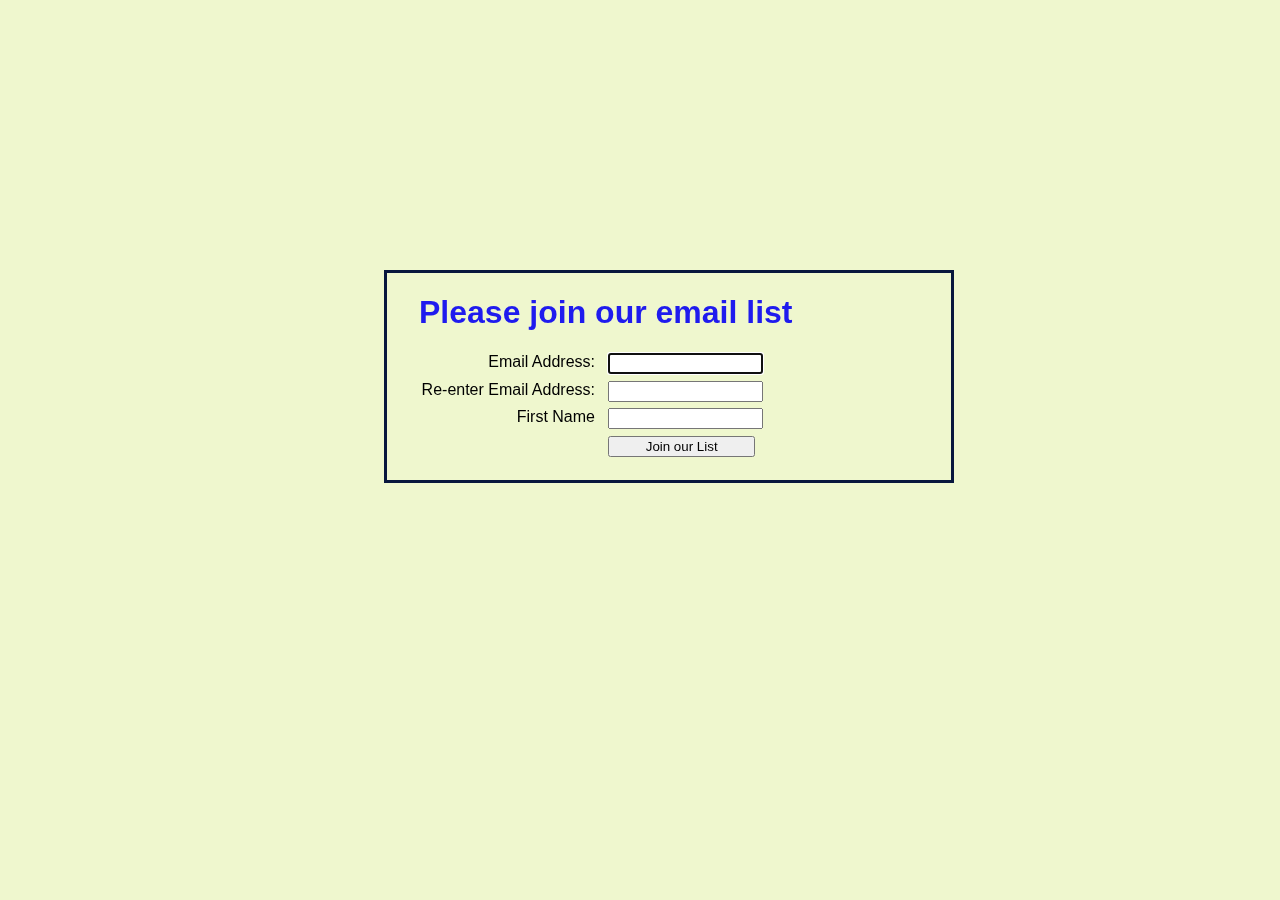
<file: index.html>
<!DOCTYPE html>
<html>
<head>
    <meta charset="UTF-8">	
    <title>Join Email List</title>
    <link rel="stylesheet" href="email_list.css">
    <script src="email_list.js"></script>
</head>
<body>
    <main>
        <h1>Please join our email list</h1>
        <form id="email_form" name="email_form" action="join.html" method="get">
            <label for="email_address1">Email Address:</label>
            <input type="text" id="email_address1" name="email_address1"><br>

            <label for="email_address2">Re-enter Email Address:</label>
            <input type="text" id="email_address2" name="email_addres s2"><br>

            <label for="first_name">First Name</label>
            <input type="text" id="first_name" name="first_name"><br>

            <label>&nbsp;</label>
            <input type="button" id="join_list" value="Join our List">
        </form>
    </main>
</body>
</html>
</file>
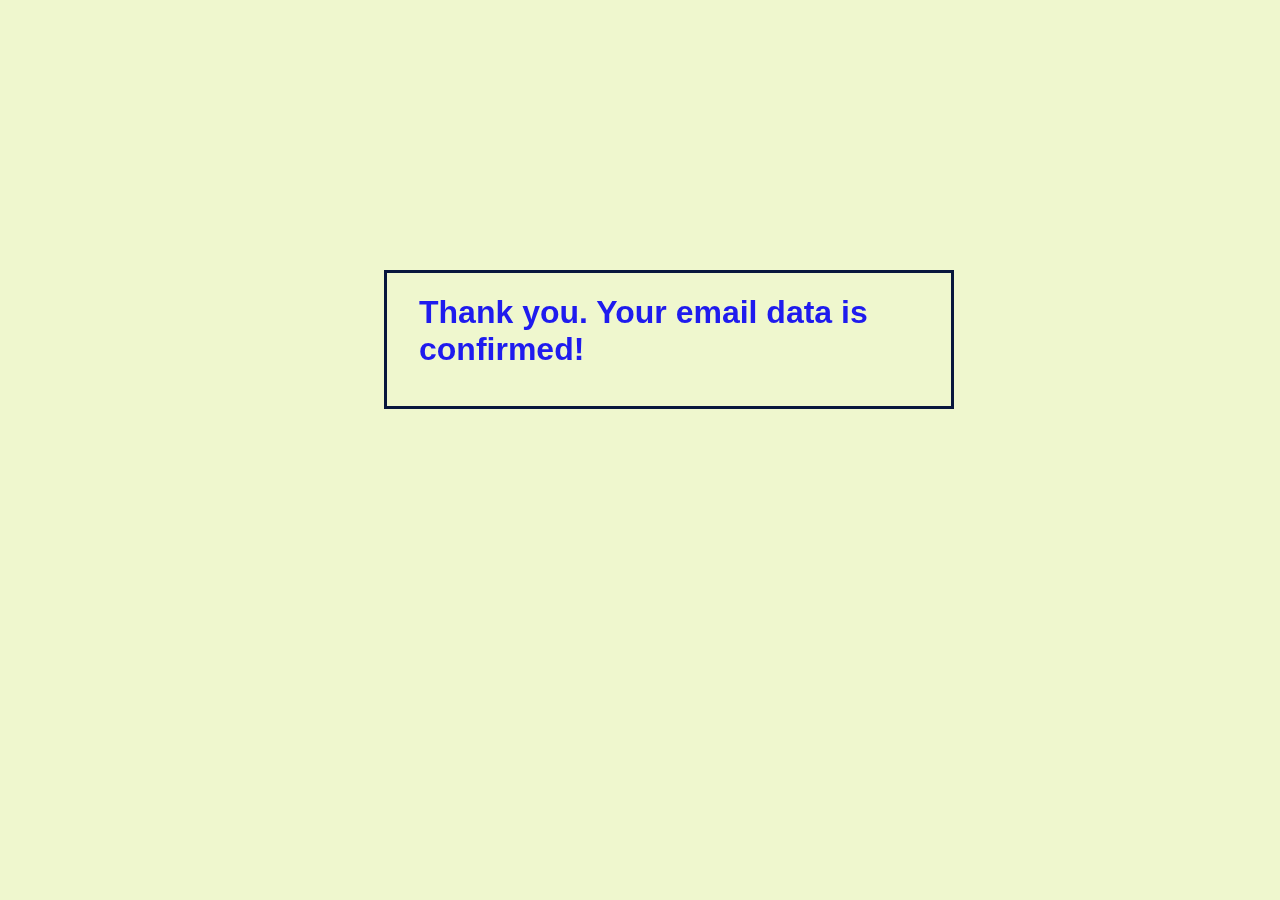
<file: confirm.html>
<!DOCTYPE html>
<html lang="en">
<head>
    <meta charset="UTF-8">	
    <title>Thanks for joining</title>
    <link rel="stylesheet" href="email_list.css">  
    <script src="join.js"></script>
</head>

<body>
    <div id="thankMsg"></div>
    <h1>Thank you. Your email data is confirmed!</h1>
    </div>
    
</body>
</html>
</file>
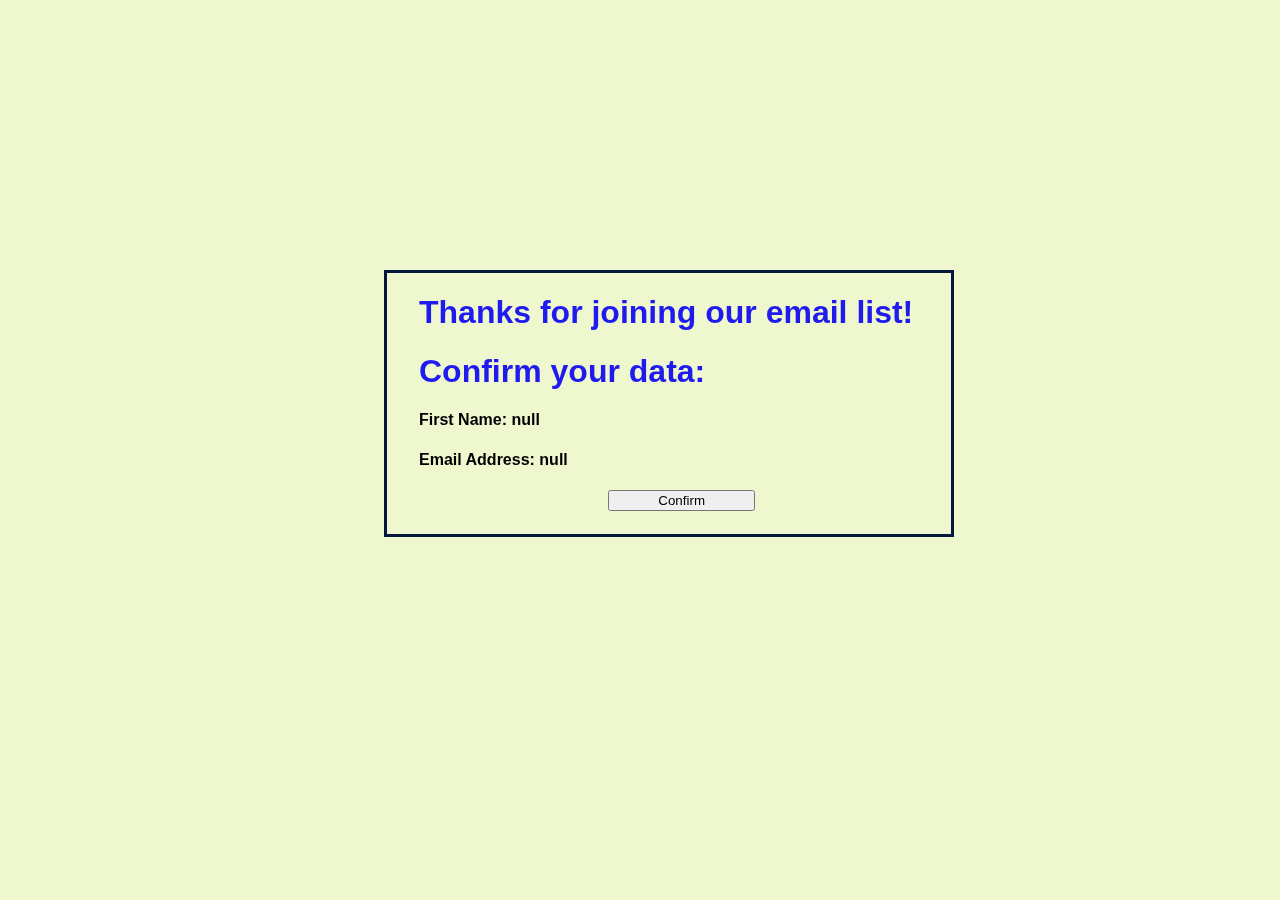
<file: join.html>
<!DOCTYPE html>
<html lang="en">
<head>
    <meta charset="UTF-8">	
    <title>Thanks for joining</title>
    <link rel="stylesheet" href="email_list.css">  
    <script src="join.js"></script>
</head>

<body>
    <form id="confirm_form" name="confirm_form" action="confirm.html" method="get">
        <h1>Thanks for joining our email list!</h1> 
        <h1>Confirm your data:</h1> 
        <h4 id="firstName"></h4>   
        <h4 id="emailAddress"></h4> 
  
        <label>&nbsp;</label>
        <input type="button" id="confirmBtn" value="Confirm">
    </form>
</body>
</html>
</file>
<file: email_list.css>
body {
    font-family: Arial, Helvetica, sans-serif;
    background-color: rgb(239, 247, 206);
    margin: 0 auto;
	padding: 0 2em 1em;
    width: 500px;
    border: 3px solid rgb(8, 23, 61);
    position: fixed;
    top: 30%;
    left: 30%;
    

}
h1 {
	color: rgb(31, 27, 238);
}
label {
	float: left;
    width: 11em;
    text-align: right;
}
input {
    margin-left: 1em;
	margin-right: 1em;
    margin-bottom: .5em;
    width: 11em;
}
</file>
